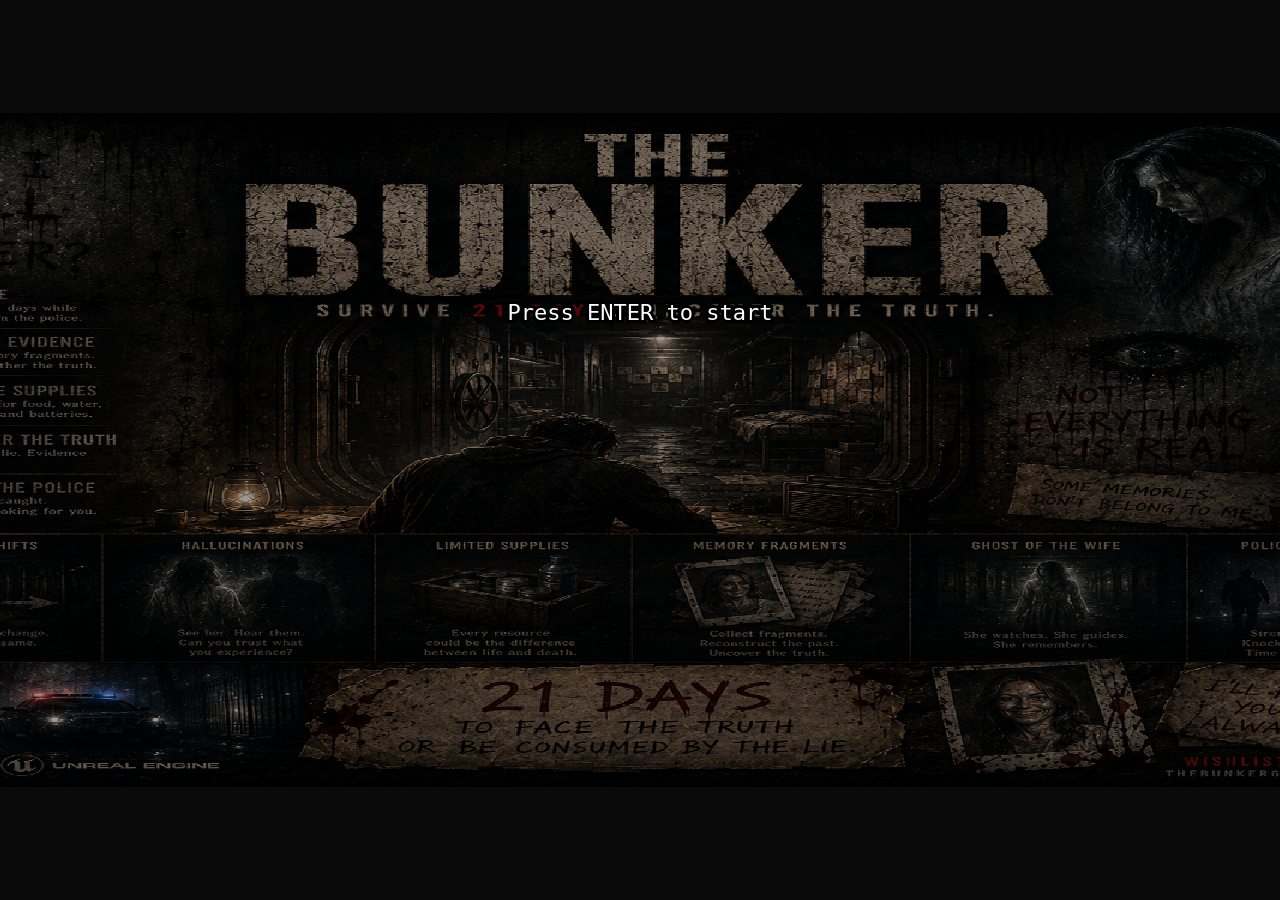
<file: bunker-game.html>
<!DOCTYPE html>
<html lang="en">
  <head>
    <meta charset="UTF-8" />
    <meta name="viewport" content="width=device-width, initial-scale=1.0" />
    <title>The Bunker (game)</title>
    <link rel="stylesheet" href="style.css" />
  </head>
  <body>
    
    <script src="p5.js"></script>
    <script src="p5.sound.min.js"></script>
    <script src="sketch.js"></script>
  </body>
</html>
</file>
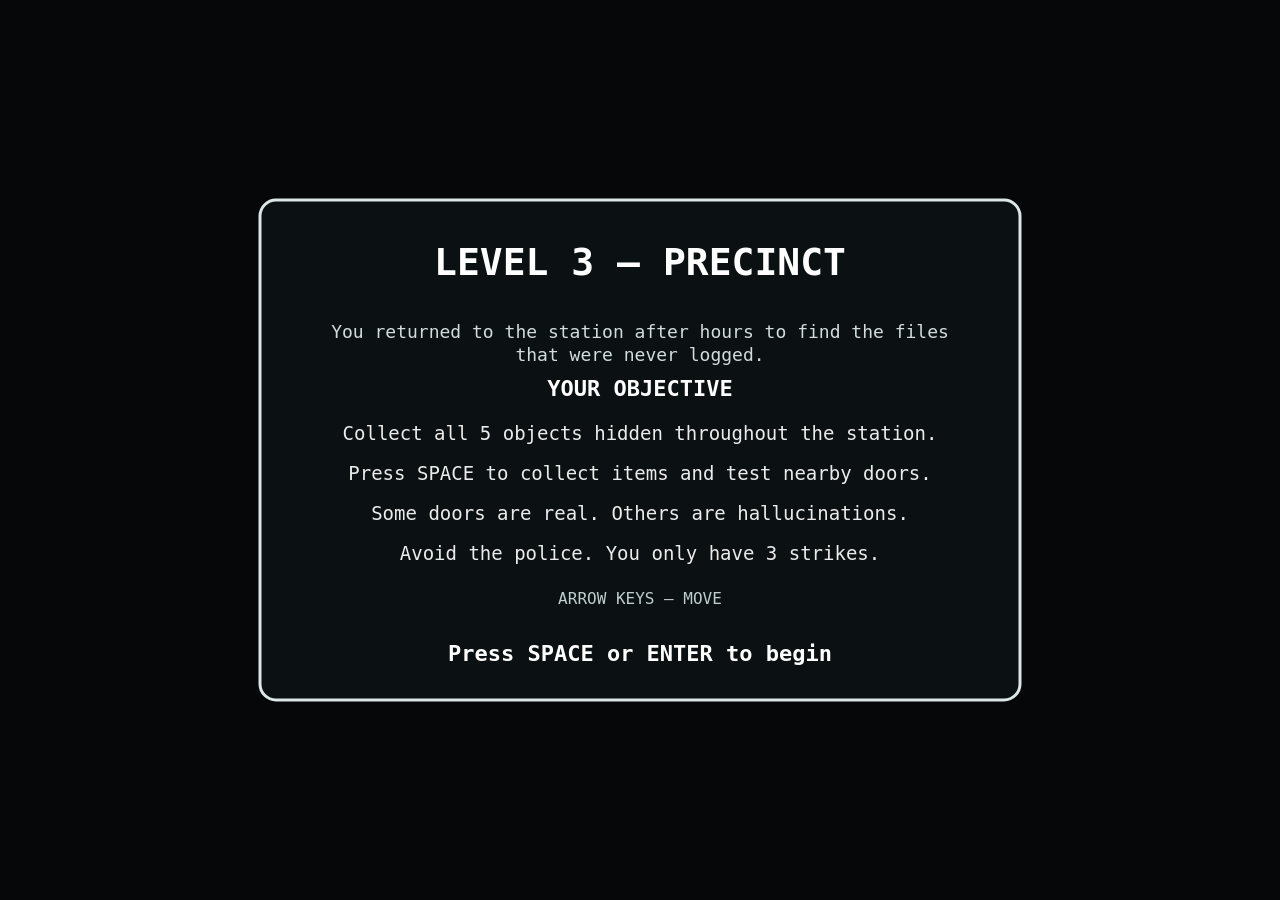
<file: level3.html>
<!DOCTYPE html>
<html lang="en">
  <head>
    <meta charset="UTF-8" />
    <meta name="viewport" content="width=device-width, initial-scale=1.0" />
    <title>The Bunker — Level 3: Precinct</title>
    <link rel="stylesheet" href="level3.css" />
  </head>
  <body>
    <script src="p5.js"></script>
    <script src="p5.sound.min.js"></script>
    <script src="level3.js"></script>
  </body>
</html>
</file>
<file: style.css>
* {
  margin: 0;
  padding: 0;
  box-sizing: border-box;
}

html,
body {
  height: 100%;
}

body {
  position: relative;
  background-color: #111;
  display: flex;
  justify-content: center;
  * {
    margin: 0;
    padding: 0;
    box-sizing: border-box;
  }

  html,
  body {
    height: 100%;
  }

  body {
    /* full-screen splash background */
    background: #000 url("assets/images/splash.jpg") center/cover no-repeat fixed;
    margin: 0;
    overflow: hidden;
  }

  /* Make the p5 canvas cover the viewport */
  canvas {
    display: block;
    position: absolute;
    top: 0;
    left: 0;
    width: 100vw;
    height: 100vh;
  }

}
</file>
<file: level3.css>
* {
  margin: 0;
  padding: 0;
  box-sizing: border-box;
}

html,
body {
  height: 100%;
}

body {
  position: relative;
  background-color: #111;
  display: flex;
  justify-content: center;
  * {
    margin: 0;
    padding: 0;
    box-sizing: border-box;
  }

  html,
  body {
    height: 100%;
  }

  body {
    /* full-screen splash background */
    background: #000 url("assets/images/splash.jpg") center/cover no-repeat fixed;
    margin: 0;
    overflow: hidden;
  }

  /* Make the p5 canvas cover the viewport */
  canvas {
    display: block;
    position: absolute;
    top: 0;
    left: 0;
    width: 100vw;
    height: 100vh;
  }

}
</file>
